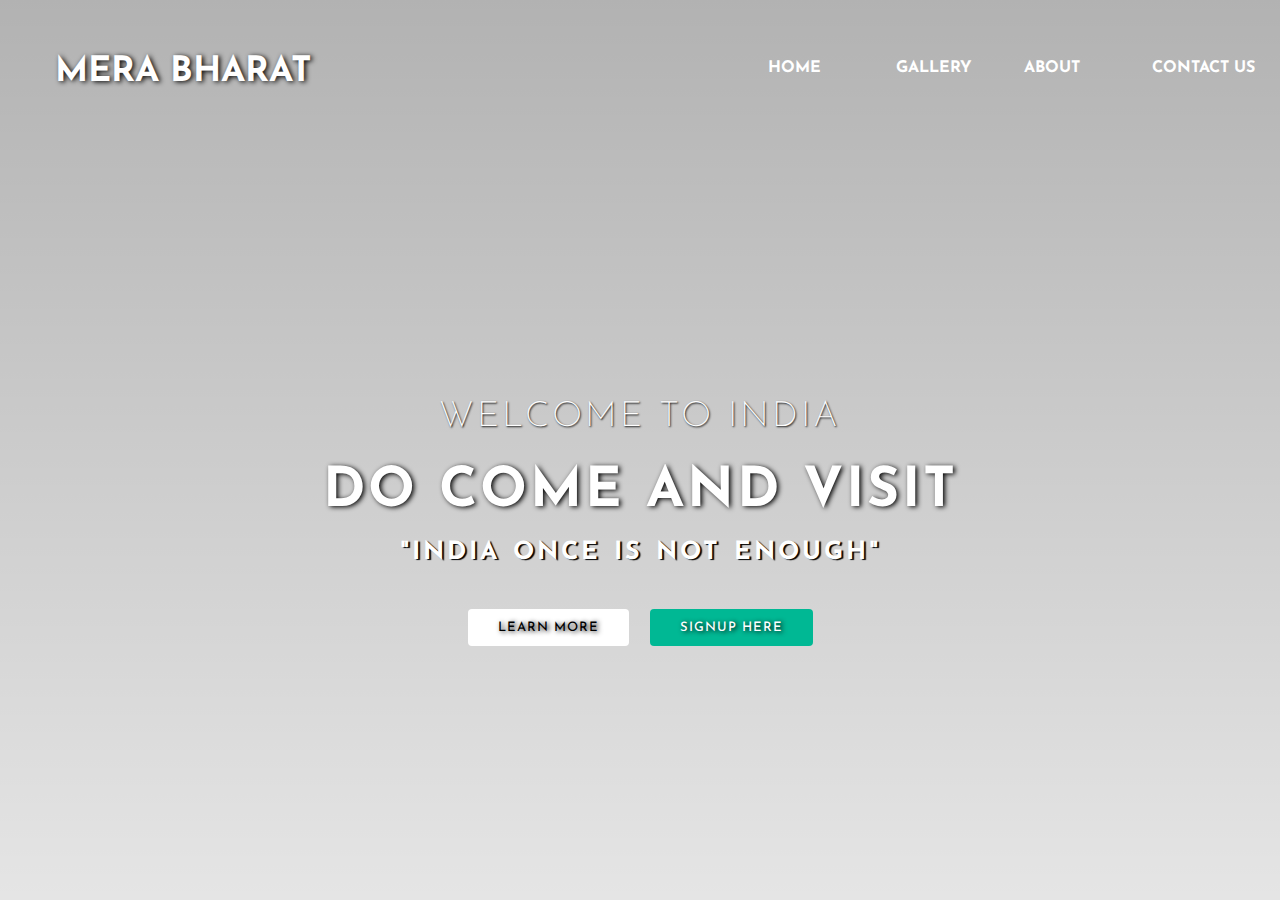
<file: first project.html>
<!DOCTYPE html>
<html lang="en">
<head>
    <meta charset="UTF-8">
    <meta http-equiv="X-UA-Compatible" content="IE=edge">
    
    <meta name="viewport" content="width=device-width, initial-scale=1.0">
    
    <title>Document</title>
    
    <link rel="stylesheet" href="first project.css">
    
    <link rel="preconnect" href="https://fonts.gstatic.com">

    <link href="https://fonts.googleapis.com/css2?family=Josefin+Sans&display=swap" rel="stylesheet">

    <link
    rel="stylesheet"
    href="https://cdnjs.cloudflare.com/ajax/libs/animate.css/4.1.1/animate.min.css">

</head>
<body>
 <header>
     <nav>
         <div class="logo">
             <h1 class="animate__animated animate__heartBeat" >
                 Mera Bharat
             </h1>
         </div>
         <div class="menu">
             <a href="#">Home</a>
             <a href="#">
                 gallery
             </a>
             <a href="#">about</a>
             <a href="#">contact us</a>
         </div>
        </nav>

             <main>
                 <section>
                     <h3>Welcome To India</h3>
                     <h1>DO COME AND VISIT <span class="change_content"></span></h1>
                     <p>"India once is not enough"</p>
                     <a href="https://en.wikipedia.org/wiki/Taj_Mahal" class="btnone">learn more</a>
                     <a href="#" class="btntwo">signup here</a>
                 </section>
             </main>
 </header>      
</body>
</html>
</file>
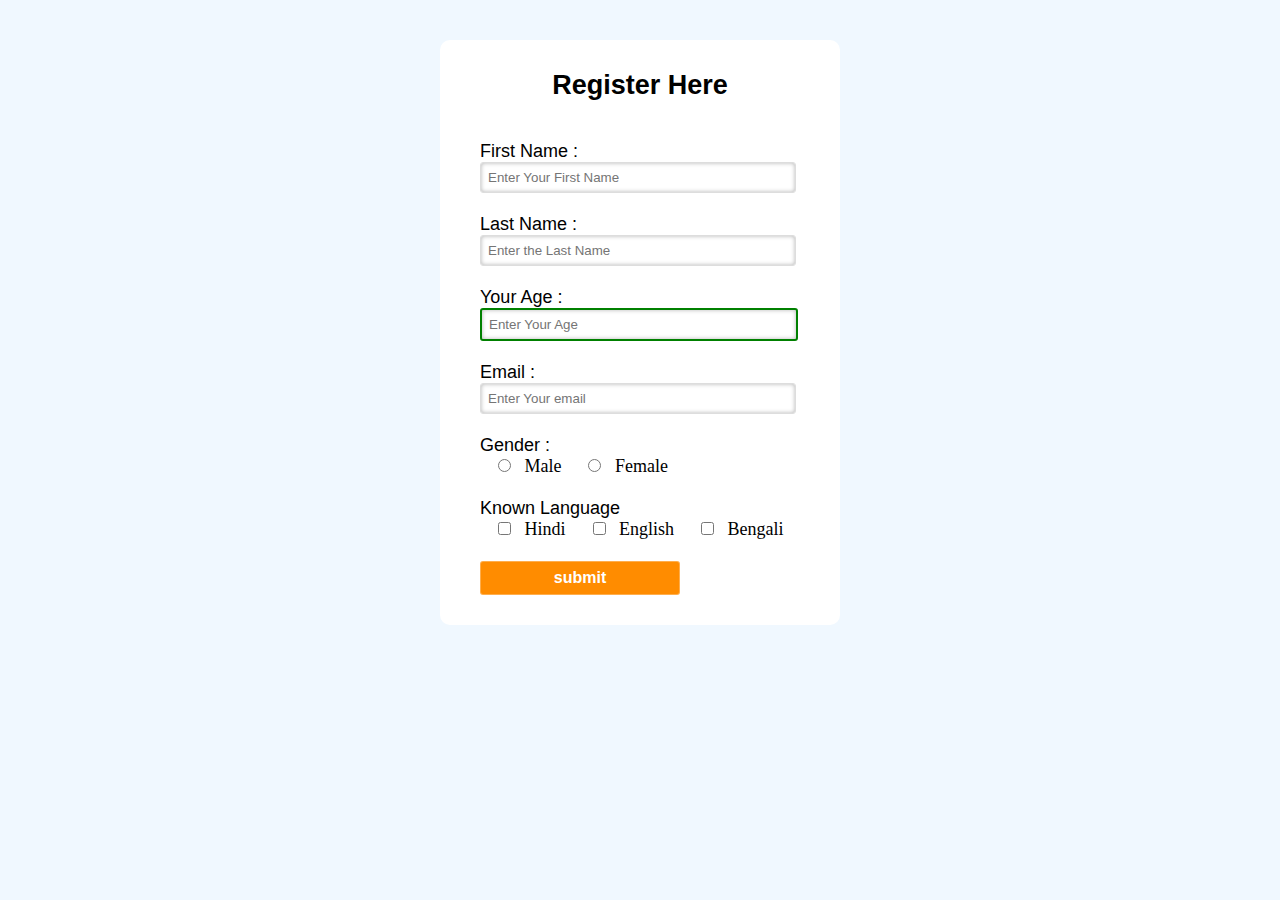
<file: text.html>
<!DOCTYPE html>
<html>
<head>
    <title>Reistration form </title>
    <link rel="stylesheet" href="text.css">
</head>
<body>
    <div class="main">
        <div class="register">
           <center> <h2>
                Register Here</h2></center>
                <form id = "register" method="post">
<label>First Name : </label>
<br>
<input type="text" class="name"
id="name" placeholder="Enter Your First Name">
<br><br>

<label>Last Name : </label>
<br>
<input type="text" class="name"
id="name" placeholder="Enter the Last Name">
<br><br>

<label>Your Age : </label>
<br>
<input type="number" min ="18" max="40" class="name" placeholder="Enter Your Age">
<br><br>
<label> Email :</label>
<br>

<input type="email" class="name" placeholder="Enter Your email">
<br><br>

<label>Gender :</label>
<br>
&nbsp;&nbsp;&nbsp;

<input type="radio" name="gender" id="male"> 
&nbsp;
<span id="male">Male</span>
&nbsp;&nbsp;&nbsp;&nbsp;
<input type="radio"
name="gender" id="Female">
&nbsp;
<span id="female">Female</span>
<br><br>

<label>Known Language</label>
<br>
&nbsp;&nbsp;&nbsp;
<input type="checkbox" na,me="language" id="hindi">
&nbsp;
<span id="hindi">Hindi</span>
&nbsp;&nbsp;&nbsp;&nbsp;

<input type="checkbox" na,me="language" id="english">
&nbsp;
<span id="english">English</span>
&nbsp;&nbsp;&nbsp;&nbsp;

<input type="checkbox" na,me="language" id="bengali">
&nbsp;
<span id="bengali">Bengali</span>
<br><br>

<input type="submit" value="submit" name="submit" id="submit">
</form>
</div>
</div>
</body>
</html>
</file>
<file: first project.css>
*{
     margin: 0;
     padding: 0;
     box-sizing: border-box;  
     font-family: 'Josefin Sans', sans-serif;  
}
header{
    width: 100%;
    height: 100vh;
    background-image:linear-gradient(rgba(0,0,0,0.3),rgba(0,0,0,0.1)),url("file:///F:/files/Mera%20bharat/pexels-maahid-photos-3881104.jpg");
    background-repeat: no-repeat;
    background-size: cover;
}
nav{
    width: 100%;
    height: 15vh;
    background: rgba(0,0,0,0.0);
    color:white;
    display: flex;
    justify-content: space-between;
    align-items: center;
    text-transform: uppercase;
}
nav.logo{
    width: 25%;
    text-align: center;
}
.logo h1{
    padding: 55px;
    font-size: 35px;
}
.menu{
    width: 40%;
    display: flex;
    justify-content: space-around;
}
.menu a{
    width: 25%;
    text-decoration: none;
    color:white;
    font-weight: bold;
}
main{
    width: 100%;
    height: 85vh;
    display: flex;
    align-items: center;
    justify-content: center;
    color: white;
}

section,h3{
    font-size: 35px;
    font-weight: 200;
    letter-spacing: 3px;
    text-shadow: 1px 1px 2px black;
    text-align: center;
}
section,h1{
    margin: 30px 0px 20px 0;
        font-size: 55px;
        font-weight: 700;
        text-shadow: 2px 1px 5px black;
        text-transform: uppercase;
    }
    
    section p{
        font-size: 25px;
        word-spacing: 2px;
        margin-bottom: 25px;
        text-shadow: 2px 1px 1px black;
        text-align: center;
    }
    section a {
        padding: 12px 30px;
        border-radius: 4px;
        outline: none;
        text-transform: uppercase;
        font-size: 13px;
        font-weight: 500;
        text-decoration: none;
        letter-spacing: 1px;
    }
    
    section .btnone{
        background:#fff;
        color: #000;
    
    }
    section .btntwo{
        background: #00b894;
        color: white;
    }
    .change_content:after{
        content: '';
        animation: changetext 10s infinite linear;
        color: #00b894;
    }
    @keyframes changetext{
        0%{content:"Darjeeling";}
        20% { content: "Agra";}
        35%{content: "Jaipur";}
        60%{content:"kerala";}
        80%{content:"Delhi" ;}
        100%{ content:"Siliguri";}
        70%{content:"Mumbai";}
    }
    .btnone:hover{
        background: #00b894;
        color:#fff;
    }
    .btntwo:hover{
        background: #00b894;
        color:#fff;
    }
</file>
<file: text.css>
*{
   margin: 0;
   padding: 0; 
}
body{
   background-color:aliceblue;
}
div.main{
    width: 400px;
    margin: 40px auto 0px auto;
}
h2{
    text-align: center;
    padding-top: 30px;
    font-family: sans-serif;
}
div.register{
    width: 100%;
    font-size: 18px;
    border-radius: 10px;
    background-color: #fff;
    box-shadow: 2px 2px 15 #aaa;
}
form#register{
    margin: 40px;

}
label{
    font-family: sans-serif;
    font-size: 18px;
    font-style: normal;
}
input.name{
    width: 300px;
    border: 1px solid #ddd;
    border-radius: 3px;
    outline: 0;
    padding: 7px;
    box-shadow: inset 0px 0px 4px rgba(0, 0, 0,0.3);
}
input#submit{
    width: 200px;
    padding:7px;
    font-size:16px;
    font-family:sans-serif;
    font-weight:600;
    border-radius: 3px;
    background-color: darkorange;
    color: #fff;
    cursor: pointer;
    border: 1px solid rgba(255,255,255,0.3);
    box-shadow: dimgrey;
    margin-bottom: 30px;
}
input:in-range{
    border: 2px solid green;
}
input:out-of-range{
    border: 2px solid red;
}
</file>
